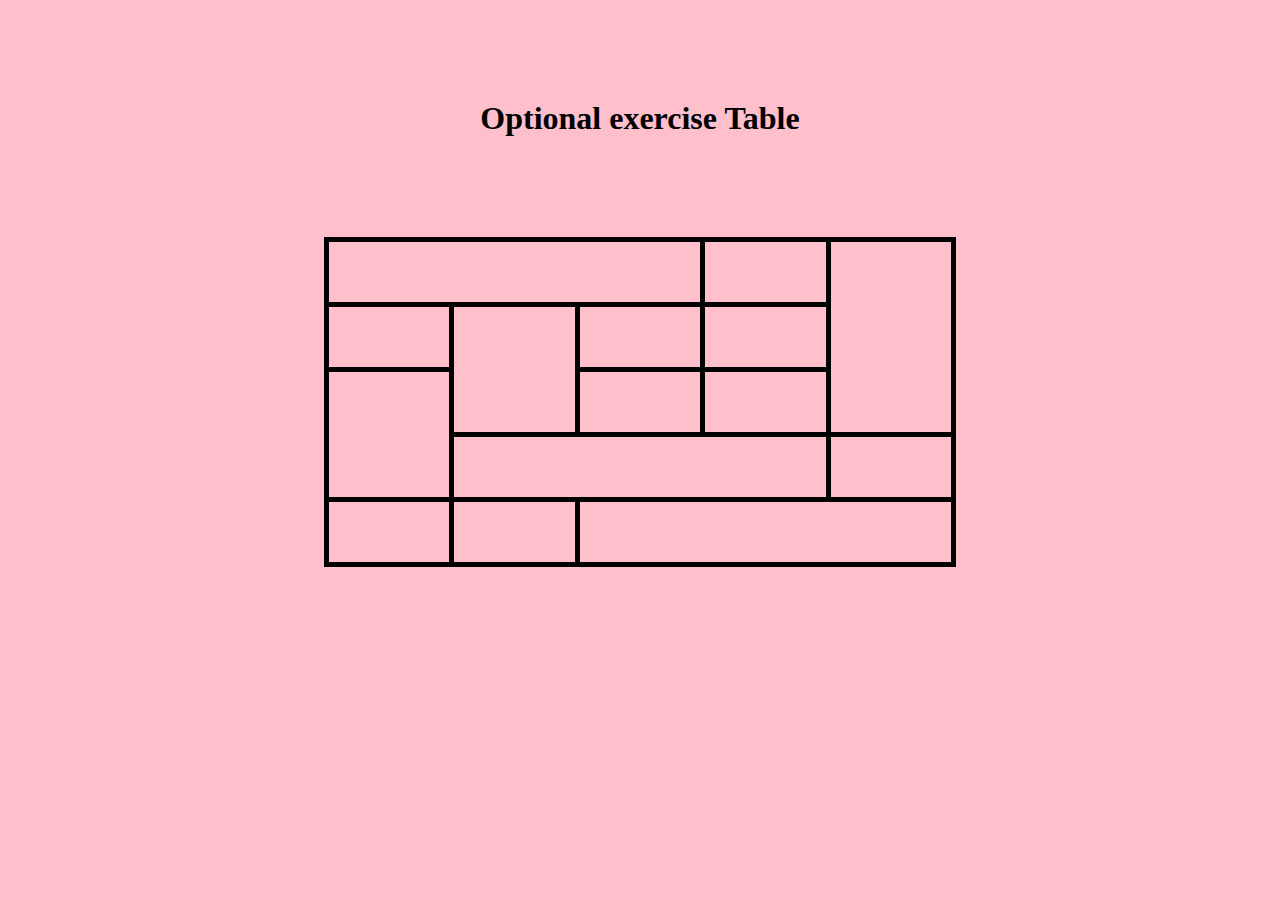
<file: index.html>
<!DOCTYPE html>
<html lang="en">
<head>
    <meta charset="UTF-8">
    <meta name="viewport" content="width=device-width, initial-scale=1.0">
    <link rel="stylesheet" href="css/style.css" type="text/css">
    <title>Document</title>
</head>
<body>
    <header></header>
    <main>
        <h1>Optional exercise Table</h1>
        <table>
            <tr>
                <td colspan="3"></td>
                <td></td>
                <td rowspan="3"></td>
            </tr>
            <tr>
                <td></td>
                <td rowspan="2"></td>
                <td></td>
                <td></td>
            </tr>
            <tr>
                <td rowspan="2"></td>
                <td></td>
                <td></td>
            </tr>
            <tr>
                <td colspan="3"></td>
                <td></td>
            </tr>
            <tr>
                <td></td>
                <td></td>
                <td colspan="3"></td>
            </tr>
        </table>
    </main>
    <footer></footer>
</body>
</html>
</file>
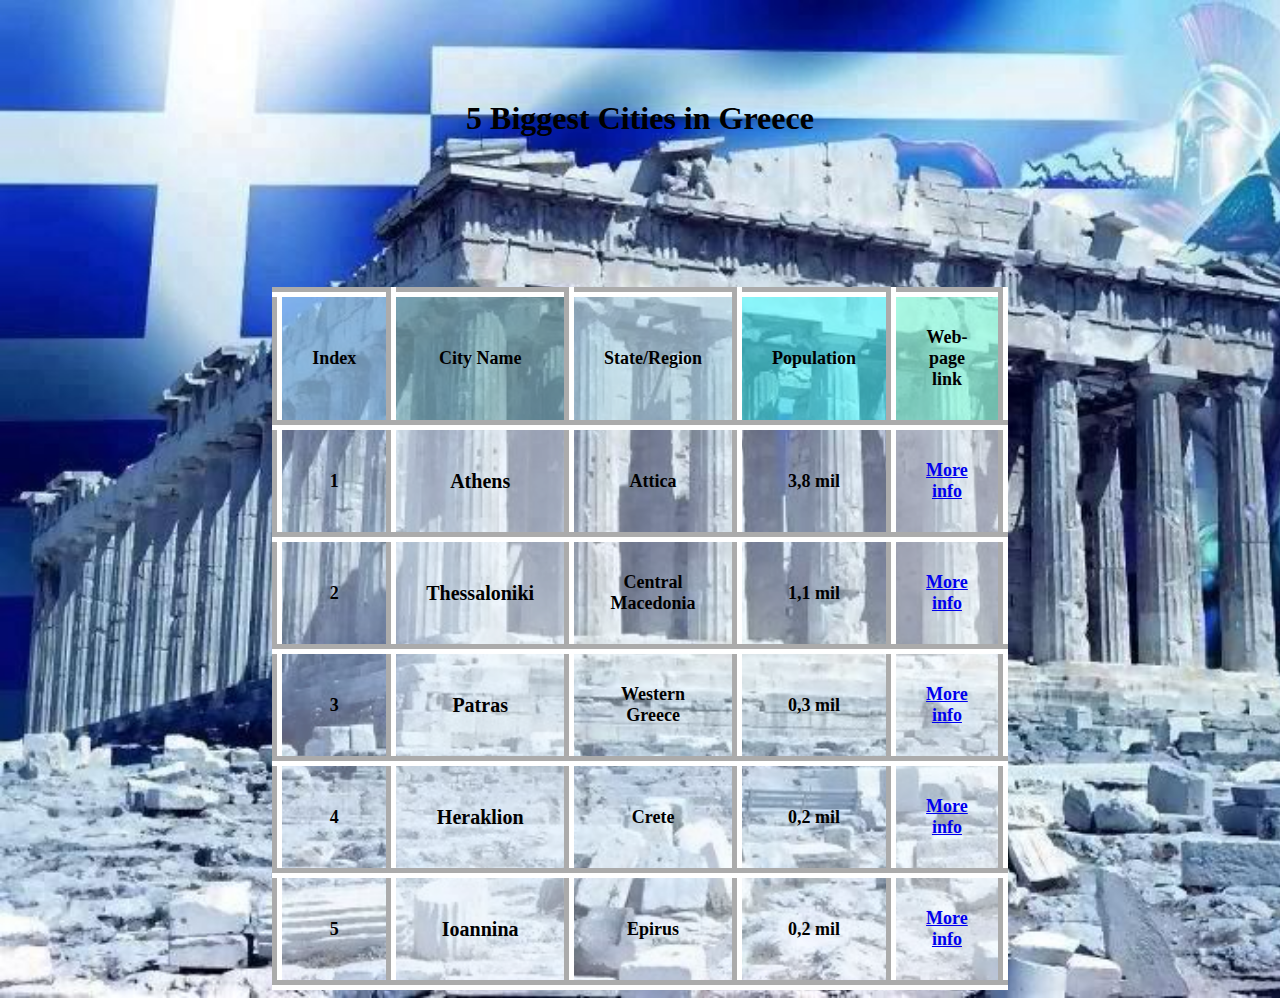
<file: cities.html>
<!DOCTYPE html>
<html lang="en">
<head>
    <meta charset="UTF-8">
    <meta name="viewport" content="width=device-width, initial-scale=1.0">
    <link rel="stylesheet" href="css/style_cities.css" type="text/css">
    <title>Exercise Table</title>
</head>
<body>
    <header>

    </header>
    <main>
        <h1>5 Biggest Cities in Greece</h1>
        <table>
        <thead>
            <tr>
                <th>Index</th>
                <th>City Name</th>
                <th>State/Region</th>
                <th>Population</th>
                <th>Web-page link</th>
            </tr>
        </thead>
        <tbody>
            <tr>
                <td>1</td>
                <td>Athens</td>
                <td>Attica</td>
                <td>3,8 mil</td>
                <td><a href="https://en.wikipedia.org/wiki/Athens" target="_blank" title="Athens">More info</a></td>
            </tr>
            <tr>
                <td>2</td>
                <td>Thessaloniki</td>
                <td>Central Macedonia</td>
                <td>1,1 mil</td>
                <td><a href="https://en.wikipedia.org/wiki/Thessaloniki" target="_blank" title="Thessaloniki">More info</a></td>
            </tr>
            <tr>
                <td>3</td>
                <td>Patras</td>
                <td>Western Greece</td>
                <td>0,3 mil</td>
                <td><a href="https://en.wikipedia.org/wiki/Patras" target="_blank" title="Patras">More info</a></td>
            </tr>
            <tr>
                <td>4</td>
                <td>Heraklion</td>
                <td>Crete</td>
                <td>0,2 mil</td>
                <td><a href="https://en.wikipedia.org/wiki/Heraklion" target="_blank" title="Heraklion">More info</a></td>
            </tr>
            <tr>
                <td>5</td>
                <td>Ioannina</td>
                <td>Epirus</td>
                <td>0,2 mil</td>
                <td><a href="https://en.wikipedia.org/wiki/Ioannina" target="_blank" title="Ioannina">More info</a></td>
            </tr>
        </tbody>
        </table>
    </main>
    <footer>

    </footer>
</body>
</html>
</file>
<file: css/style.css>
body {
  background-color: pink;
}
table {
  width: 50%;
  height: 50%;
  border: solid 5px black;
  border-collapse: collapse;
  margin: auto;
  margin-top: 100px;
}
td {
  border: solid 5px black;
  padding: 30px;
}
h1 {
  text-align: center;
  margin-top: 100px;
}
</file>
<file: css/style_cities.css>
body {
  background-image: url(/img/greece.jpg);
  background-size: cover;
}
table {
  width: 50%;
  height: 40%;
  border-collapse: collapse;
  background-color: rgba(240, 248, 255, 0.398);
  margin: auto;
  margin-top: 150px;
  font-size: 18px;
  font-weight: bold;
}
table,
th,
td {
  border: groove 10px white;
  padding: 30px;
  text-align: center;
}
h1 {
  margin-top: 100px;
  text-align: center;
}
th:nth-of-type(1) {
  background-color: rgba(135, 206, 250, 0.439);
}
th:nth-of-type(2) {
  background-color: rgba(95, 158, 160, 0.487);
}

th:nth-of-type(3) {
  background-color: rgba(173, 216, 230, 0.487);
}
th:nth-of-type(4) {
  background-color: rgba(0, 255, 255, 0.392);
}
th:nth-of-type(5) {
  background-color: rgba(127, 255, 212, 0.57);
}
tbody td:nth-of-type(5) {
  background-color: rgba(255, 255, 255, 0.35);
}
tbody td:nth-of-type(2) {
  font-size: 20px;
  color: initial;
  background-color: rgba(240, 248, 255, 0.398);
}
</file>
